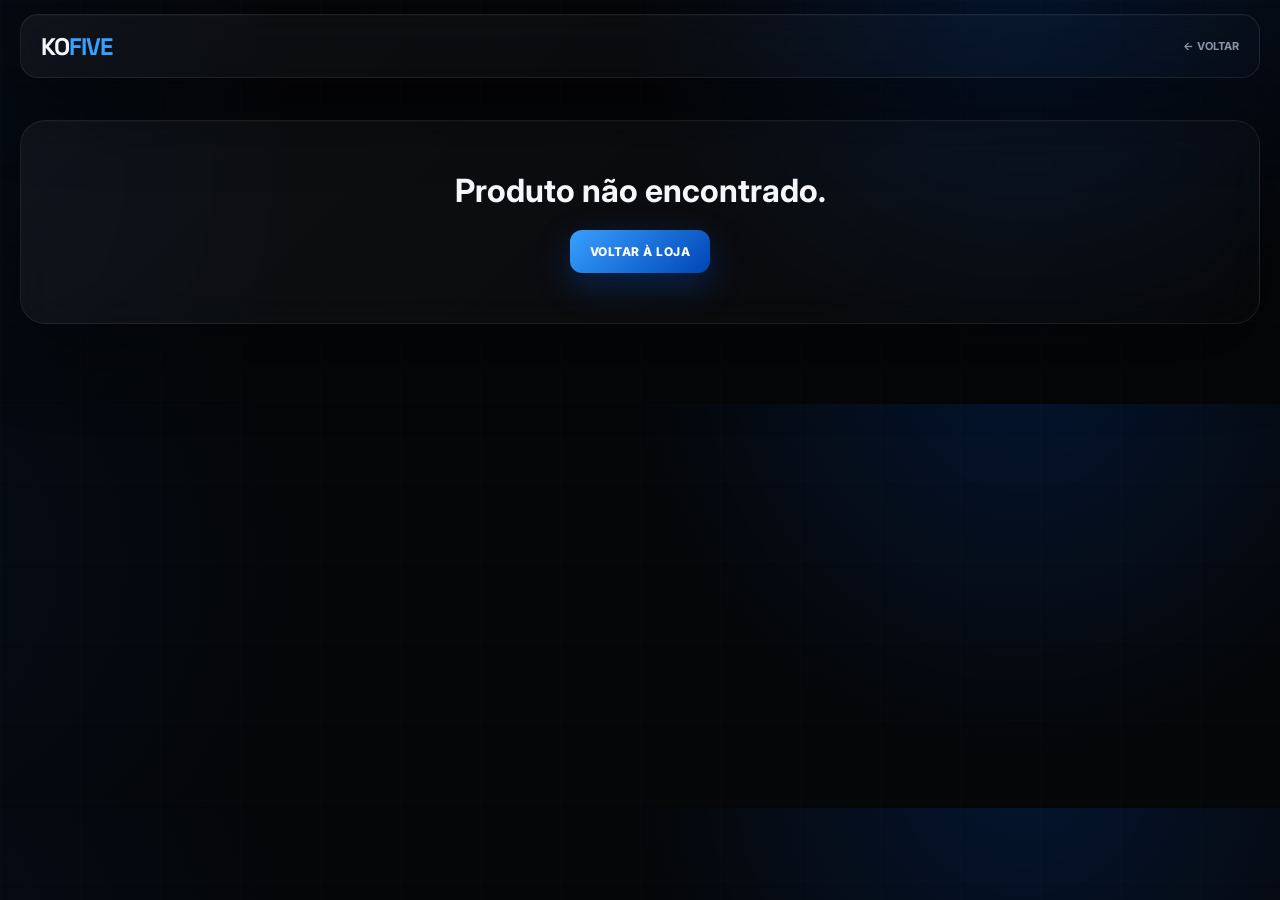
<file: produto.html>
<!DOCTYPE html>
<html lang="pt-BR">

<head>

    <meta charset="UTF-8">

    <meta
        name="viewport"
        content="width=device-width, initial-scale=1.0"
    >

    <title>KOFIVE — Produto</title>

    <meta
        name="theme-color"
        content="#050608"
    >

    <link
        href="https://fonts.googleapis.com/css2?family=Inter:wght@400;500;600;700;800&family=Space+Grotesk:wght@500;600;700&display=swap"
        rel="stylesheet"
    >

    <link
        rel="stylesheet"
        href="style.css"
    >

</head>


<body>


<header class="header">

    <div class="container">

        <nav class="navbar glass">

            <a
                href="index.html"
                class="logo"
            >
                KO<span>FIVE</span>
            </a>

            <a
                href="index.html#colecao"
                class="back-button"
            >
                ← VOLTAR
            </a>

        </nav>

    </div>

</header>



<main class="product-page">

    <div
        class="container"
        id="productPage"
    >

        <!-- JS CARREGA O PRODUTO -->

    </div>

</main>



<div
    class="toast"
    id="toast"
></div>


<script src="script.js"></script>

</body>

</html>
</file>
<file: style.css>
/* ==========================================
   KOFIVE
   STYLE.CSS
========================================== */


:root {

    --black: #050608;
    --black-2: #080b10;
    --black-3: #0d1118;
    --black-4: #111722;

    --blue: #0066ff;
    --blue-light: #38a0ff;
    --blue-dark: #0045b5;

    --white: #f5f7fb;
    --gray: #8b95a7;
    --gray-2: #606a7a;

    --border:
        rgba(255,255,255,.08);

    --glass:
        rgba(10,14,22,.72);

    --max: 1240px;
}


/* ==========================================
   RESET
========================================== */

* {
    margin: 0;
    padding: 0;
    box-sizing: border-box;
}


html {
    scroll-behavior: smooth;
}


body {

    background:

        radial-gradient(
            circle at 80% -10%,
            rgba(0,102,255,.16),
            transparent 35%
        ),

        radial-gradient(
            circle at -10% 40%,
            rgba(0,72,180,.10),
            transparent 30%
        ),

        var(--black);

    color: var(--white);

    font-family:
        "Inter",
        sans-serif;

    overflow-x: hidden;
}


body::before {

    content: "";

    position: fixed;

    inset: 0;

    pointer-events: none;

    background-image:

        linear-gradient(
            rgba(255,255,255,.012) 1px,
            transparent 1px
        ),

        linear-gradient(
            90deg,
            rgba(255,255,255,.012) 1px,
            transparent 1px
        );

    background-size: 80px 80px;

    z-index: -1;
}


img {
    max-width: 100%;
}


a {
    color: inherit;
    text-decoration: none;
}


button,
input,
textarea {
    font-family: inherit;
}


.container {

    width:
        min(
            calc(100% - 40px),
            var(--max)
        );

    margin: auto;
}


/* ==========================================
   GLASS
========================================== */

.glass {

    background:
        linear-gradient(
            135deg,
            rgba(255,255,255,.045),
            rgba(255,255,255,.012)
        );

    border:
        1px solid
        var(--border);

    box-shadow:

        0 25px 80px
        rgba(0,0,0,.45),

        inset 0 1px
        rgba(255,255,255,.025);

    backdrop-filter:
        blur(20px);

    -webkit-backdrop-filter:
        blur(20px);
}


/* ==========================================
   HEADER
========================================== */

.header {

    position: fixed;

    top: 0;
    left: 0;
    right: 0;

    z-index: 999;

    padding: 14px 0;
}


.navbar {

    height: 64px;

    border-radius: 18px;

    padding:
        0 20px;

    display: flex;

    align-items: center;

    justify-content: space-between;
}


.logo {

    font-family:
        "Space Grotesk",
        sans-serif;

    font-size: 24px;

    font-weight: 700;

    letter-spacing:
        -.04em;
}


.logo span {
    color: var(--blue-light);
}


.nav-links {

    display: flex;

    gap: 8px;
}


.nav-links a {

    color:
        var(--gray);

    font-size: 12px;

    font-weight: 600;

    letter-spacing:
        .04em;

    padding:
        10px 14px;

    border-radius: 10px;

    transition: .25s;
}


.nav-links a:hover,
.nav-links a.active {

    color: white;

    background:
        rgba(0,102,255,.09);
}


.menu-button {

    display: none;

    border: 0;

    background: transparent;

    color: white;

    font-size: 23px;
}


/* ==========================================
   HERO
========================================== */

.hero {

    padding-top: 105px;

    padding-bottom: 35px;
}


.hero-box {

    position: relative;

    height:
        min(650px, 72vh);

    min-height: 520px;

    overflow: hidden;

    border-radius: 30px;
}


.hero-image {

    position: absolute;

    inset: 0;

    width: 100%;
    height: 100%;

    object-fit: cover;

    object-position: center;

    opacity: .85;

    transition:
        transform 1s ease;
}


.hero-box:hover
.hero-image {

    transform:
        scale(1.025);
}


.hero-overlay {

    position: absolute;

    inset: 0;

    background:

        linear-gradient(
            90deg,
            rgba(3,5,8,.92) 0%,
            rgba(3,5,8,.62) 35%,
            rgba(3,5,8,.08) 75%
        ),

        linear-gradient(
            0deg,
            rgba(3,5,8,.55),
            transparent 50%
        );
}


.hero-content {

    position: absolute;

    left: 65px;

    bottom: 65px;

    max-width: 600px;
}


.hero-label {

    display: inline-block;

    margin-bottom: 20px;

    color:
        var(--blue-light);

    font-size: 11px;

    font-weight: 700;

    letter-spacing:
        .16em;
}


.hero h1 {

    font-family:
        "Space Grotesk";

    font-size:
        clamp(55px, 7vw, 92px);

    line-height:
        .86;

    letter-spacing:
        -.07em;
}


.hero h1 span {

    display: block;

    color:
        var(--blue-light);

    text-shadow:
        0 0 40px
        rgba(0,102,255,.4);
}


.hero p {

    margin:
        25px 0;

    max-width: 470px;

    color:
        #b0b8c6;

    line-height:
        1.7;
}


.button {

    display: inline-flex;

    align-items: center;

    justify-content: center;

    gap: 12px;

    border: 0;

    padding:
        14px 20px;

    border-radius: 12px;

    font-size: 12px;

    font-weight: 800;

    letter-spacing:
        .04em;

    transition: .25s;
}


.button-primary {

    color: white;

    background:
        linear-gradient(
            135deg,
            var(--blue-light),
            var(--blue-dark)
        );

    box-shadow:
        0 12px 35px
        rgba(0,102,255,.28);
}


.button-primary:hover {

    transform:
        translateY(-3px);

    box-shadow:
        0 17px 45px
        rgba(0,102,255,.4);
}


.hero-navigation {

    position: absolute;

    bottom: 25px;

    right: 30px;

    display: flex;

    gap: 7px;
}


.hero-dot {

    width: 7px;
    height: 7px;

    border-radius: 50%;

    background:
        rgba(255,255,255,.3);
}


.hero-dot.active {

    width: 24px;

    border-radius: 10px;

    background:
        var(--blue-light);
}


/* ==========================================
   MARQUEE
========================================== */

.marquee {

    overflow: hidden;

    border-top:
        1px solid var(--border);

    border-bottom:
        1px solid var(--border);

    background:
        rgba(0,0,0,.25);

    padding:
        15px 0;

    margin:
        20px 0 90px;
}


.marquee-track {

    width: max-content;

    display: flex;

    gap: 28px;

    color:
        #596477;

    font-family:
        "Space Grotesk";

    font-size: 12px;

    font-weight: 700;

    letter-spacing:
        .15em;
}


/* ==========================================
   SECTION
========================================== */

.collection,
.about,
.idea {

    padding:
        70px 0;
}


.section-header {

    display: flex;

    align-items: end;

    justify-content: space-between;

    gap: 30px;

    margin-bottom: 30px;
}


.section-tag {

    display: block;

    margin-bottom: 12px;

    color:
        var(--blue-light);

    font-size: 10px;

    font-weight: 800;

    letter-spacing:
        .14em;
}


.section-header h2,
.about h2,
.idea h2 {

    font-family:
        "Space Grotesk";

    font-size:
        clamp(38px,5vw,60px);

    line-height:
        .95;

    letter-spacing:
        -.055em;
}


.section-header h2 span,
.about h2 span,
.idea h2 span {

    color:
        var(--blue-light);
}


.section-header p {

    max-width: 430px;

    color:
        var(--gray);

    font-size: 14px;

    line-height:
        1.7;
}


/* ==========================================
   FILTROS
========================================== */

.filters {

    display: flex;

    gap: 8px;

    margin-bottom: 20px;
}


.filter {

    padding:
        9px 14px;

    border-radius: 9px;

    border:
        1px solid var(--border);

    background:
        rgba(255,255,255,.02);

    color:
        var(--gray);

    font-size: 10px;

    font-weight: 700;

    transition: .2s;
}


.filter:hover,
.filter.active {

    color: white;

    border-color:
        rgba(0,102,255,.4);

    background:
        rgba(0,102,255,.10);
}


/* ==========================================
   PRODUTOS
========================================== */

.products-grid {

    display: grid;

    grid-template-columns:
        repeat(4, 1fr);

    gap: 18px;
}


/* CARD */

.product-card {

    position: relative;

    overflow: hidden;

    border-radius: 22px;

    background:
        linear-gradient(
            145deg,
            #10151e,
            #080b10
        );

    border:
        1px solid
        rgba(255,255,255,.07);

    transition:
        transform .35s ease,
        border-color .35s ease,
        box-shadow .35s ease;

    cursor: pointer;
}


.product-card:hover {

    transform:
        translateY(-6px);

    border-color:
        rgba(56,160,255,.35);

    box-shadow:
        0 20px 50px
        rgba(0,0,0,.4),

        0 0 25px
        rgba(0,102,255,.07);
}


/* ==========================================
   PRODUTO — IMAGENS
========================================== */

.product-images {

    position: relative;

    aspect-ratio:
        1 / 1.15;

    overflow: hidden;

    margin: 7px;

    border-radius: 17px;

    background:
        #0a0d13;
}


.product-images img {

    position: absolute;

    inset: 0;

    width: 100%;
    height: 100%;

    object-fit: cover;

    transition:
        opacity .5s ease,
        transform .7s ease;
}


.product-front {

    opacity: 1;
}


.product-back {

    opacity: 0;
}


.product-card:hover
.product-front {

    opacity: 0;
}


.product-card:hover
.product-back {

    opacity: 1;
}


.product-card:hover
.product-images img {

    transform:
        scale(1.035);
}


/* INDICADOR */

.image-indicator {

    position: absolute;

    bottom: 10px;

    left: 50%;

    transform:
        translateX(-50%);

    display: flex;

    gap: 5px;

    padding: 5px 7px;

    border-radius: 20px;

    background:
        rgba(0,0,0,.55);

    backdrop-filter:
        blur(10px);
}


.image-indicator span {

    width: 5px;
    height: 5px;

    border-radius: 50%;

    background:
        rgba(255,255,255,.35);
}


.image-indicator span:first-child {

    background:
        var(--blue-light);
}


/* ==========================================
   PRODUTO INFO
========================================== */

.product-info {

    padding:
        10px 14px 15px;
}


.product-name {

    font-size: 13px;

    font-weight: 600;

    margin-bottom: 8px;
}


.product-bottom {

    display: flex;

    align-items: center;

    justify-content: space-between;
}


.product-category {

    color:
        var(--gray);

    font-size: 10px;
}


.product-price {

    color: white;

    font-size: 14px;

    font-weight: 800;
}


.product-action {

    width: 100%;

    margin-top: 12px;

    padding: 10px;

    border-radius: 9px;

    border:
        1px solid
        rgba(56,160,255,.18);

    background:
        rgba(0,102,255,.07);

    color:
        var(--blue-light);

    font-size: 10px;

    font-weight: 800;

    transition: .2s;
}


.product-action:hover {

    background:
        var(--blue);

    color: white;
}


/* ==========================================
   ABOUT
========================================== */

.about-grid {

    min-height: 430px;

    display: grid;

    grid-template-columns:
        1fr .5fr;

    align-items: center;

    gap: 40px;

    padding: 60px;

    border-radius: 28px;

    overflow: hidden;
}


.about p {

    max-width: 570px;

    margin-top: 25px;

    color:
        var(--gray);

    line-height:
        1.8;
}


.about-number {

    height: 300px;

    display: flex;

    align-items: center;

    justify-content: center;

    flex-direction: column;

    border-radius: 25px;

    background:

        radial-gradient(
            circle,
            rgba(0,102,255,.2),
            transparent 60%
        );

    border:
        1px solid
        rgba(56,160,255,.12);
}


.about-number span {

    font-family:
        "Space Grotesk";

    font-size:
        130px;

    font-weight:
        700;

    line-height: .8;

    color:
        rgba(56,160,255,.8);
}


.about-number small {

    margin-top: 25px;

    text-align: center;

    color:
        var(--gray);

    font-size: 9px;

    line-height: 1.8;

    letter-spacing:
        .2em;
}


/* ==========================================
   IDEA
========================================== */

.idea-box {

    max-width: 750px;

    margin: auto;

    padding: 50px;

    border-radius: 28px;

    text-align: center;
}


.idea-box p {

    margin:
        20px auto 30px;

    max-width: 500px;

    color:
        var(--gray);

    line-height: 1.7;
}


#ideaForm {

    display: grid;

    gap: 10px;

    text-align: left;
}


#ideaForm input,
#ideaForm textarea {

    width: 100%;

    border:
        1px solid var(--border);

    border-radius: 12px;

    background:
        #080b10;

    color: white;

    padding:
        14px;

    outline: none;
}


#ideaForm textarea {

    min-height: 120px;

    resize: vertical;
}


#ideaForm input:focus,
#ideaForm textarea:focus {

    border-color:
        rgba(56,160,255,.45);

    box-shadow:
        0 0 0 3px
        rgba(0,102,255,.07);
}


/* ==========================================
   FOOTER
========================================== */

footer {

    margin-top: 60px;

    border-top:
        1px solid var(--border);

    padding:
        30px 0;

    color:
        var(--gray);

    font-size: 10px;
}


.footer {

    display: flex;

    align-items: center;

    justify-content: space-between;

    gap: 20px;
}


/* ==========================================
   PRODUTO — PÁGINA
========================================== */

.product-page {

    padding-top: 120px;

    padding-bottom: 80px;
}


.back-button {

    color:
        var(--gray);

    font-size: 11px;

    font-weight: 700;
}


.product-detail {

    display: grid;

    grid-template-columns:
        1fr 1fr;

    gap: 50px;

    align-items: start;
}


.detail-gallery {

    display: grid;

    grid-template-columns:
        80px 1fr;

    gap: 12px;
}


.detail-thumbnails {

    display: flex;

    flex-direction: column;

    gap: 10px;
}


.detail-thumb {

    height: 85px;

    border-radius: 12px;

    overflow: hidden;

    border:
        1px solid var(--border);

    cursor: pointer;
}


.detail-thumb img {

    width: 100%;
    height: 100%;

    object-fit: cover;
}


.detail-main-image {

    aspect-ratio:
        1 / 1.15;

    overflow: hidden;

    border-radius: 24px;

    background:
        #090d14;

    border:
        1px solid var(--border);
}


.detail-main-image img {

    width: 100%;
    height: 100%;

    object-fit: cover;
}


.detail-info {

    padding-top: 10px;
}


.detail-category {

    color:
        var(--blue-light);

    font-size: 10px;

    font-weight: 800;

    letter-spacing: .15em;
}


.detail-info h1 {

    margin-top: 12px;

    font-family:
        "Space Grotesk";

    font-size:
        clamp(38px,5vw,60px);

    letter-spacing:
        -.05em;
}


.detail-price {

    margin-top: 15px;

    font-size: 22px;

    font-weight: 800;
}


.detail-description {

    margin-top: 20px;

    color:
        var(--gray);

    line-height: 1.7;
}


.size-title {

    margin-top: 30px;

    margin-bottom: 10px;

    font-size: 11px;

    font-weight: 800;
}


.sizes {

    display: flex;

    gap: 8px;
}


.size {

    width: 48px;
    height: 42px;

    border-radius: 10px;

    border:
        1px solid var(--border);

    background:
        #080b10;

    color:
        var(--gray);

    font-weight: 700;
}


.size.active,
.size:hover {

    color: white;

    border-color:
        var(--blue);

    background:
        rgba(0,102,255,.12);
}


.address-box {

    margin-top: 30px;

    padding-top: 25px;

    border-top:
        1px solid var(--border);
}


.address-box h3 {

    font-size: 14px;

    margin-bottom: 15px;
}


.address-grid {

    display: grid;

    grid-template-columns:
        1fr 1fr;

    gap: 10px;
}


.address-grid input {

    width: 100%;

    padding: 13px;

    border-radius: 10px;

    border:
        1px solid var(--border);

    background:
        #080b10;

    color: white;

    outline: none;
}


.address-grid .full {

    grid-column:
        1 / -1;
}


.buy-button {

    width: 100%;

    margin-top: 20px;
}


/* ==========================================
   TOAST
========================================== */

.toast {

    position: fixed;

    right: 20px;

    bottom: 20px;

    z-index: 2000;

    padding: 14px 18px;

    border-radius: 12px;

    background:
        #0d1522;

    border:
        1px solid
        rgba(56,160,255,.25);

    box-shadow:
        0 20px 50px
        rgba(0,0,0,.5);

    color: white;

    font-size: 12px;

    transform:
        translateY(100px);

    opacity: 0;

    transition: .3s;
}


.toast.show {

    transform:
        translateY(0);

    opacity: 1;
}


/* ==========================================
   RESPONSIVO
========================================== */

@media (max-width: 1000px) {

    .products-grid {

        grid-template-columns:
            repeat(3,1fr);
    }


    .hero-content {

        left: 45px;
    }

}


@media (max-width: 800px) {

    .container {

        width:
            calc(100% - 28px);
    }


    .nav-links {

        display: none;

        position: absolute;

        top: 72px;

        left: 0;

        right: 0;

        padding: 12px;

        flex-direction: column;

        border-radius: 16px;

        background:
            rgba(6,9,14,.96);

        border:
            1px solid var(--border);
    }


    .nav-links.open {

        display: flex;
    }


    .menu-button {

        display: block;
    }


    .hero-box {

        min-height: 550px;
    }


    .hero-content {

        left: 30px;

        right: 25px;

        bottom: 35px;
    }


    .products-grid {

        grid-template-columns:
            repeat(2,1fr);
    }


    .section-header {

        flex-direction: column;

        align-items: flex-start;
    }


    .about-grid {

        grid-template-columns: 1fr;

        padding: 35px 25px;
    }


    .product-detail {

        grid-template-columns: 1fr;
    }

}


@media (max-width: 520px) {

    .hero {

        padding-top: 90px;
    }


    .hero-box {

        min-height: 580px;

        border-radius: 20px;
    }


    .hero-content {

        left: 22px;

        bottom: 30px;
    }


    .hero h1 {

        font-size: 52px;
    }


    .hero-image {

        object-position:
            60% center;
    }


    .products-grid {

        grid-template-columns:
            repeat(2,1fr);

        gap: 10px;
    }


    .product-info {

        padding:
            9px 10px 12px;
    }


    .product-name {

        font-size: 11px;
    }


    .product-price {

        font-size: 12px;
    }


    .product-action {

        font-size: 9px;
    }


    .idea-box {

        padding: 30px 20px;
    }


    .footer {

        flex-direction: column;

        align-items: flex-start;
    }


    .detail-gallery {

        grid-template-columns: 1fr;
    }


    .detail-thumbnails {

        order: 2;

        flex-direction: row;
    }


    .detail-thumb {

        width: 70px;
    }


    .address-grid {

        grid-template-columns: 1fr;
    }


    .address-grid .full {

        grid-column: auto;
    }

}
</file>
